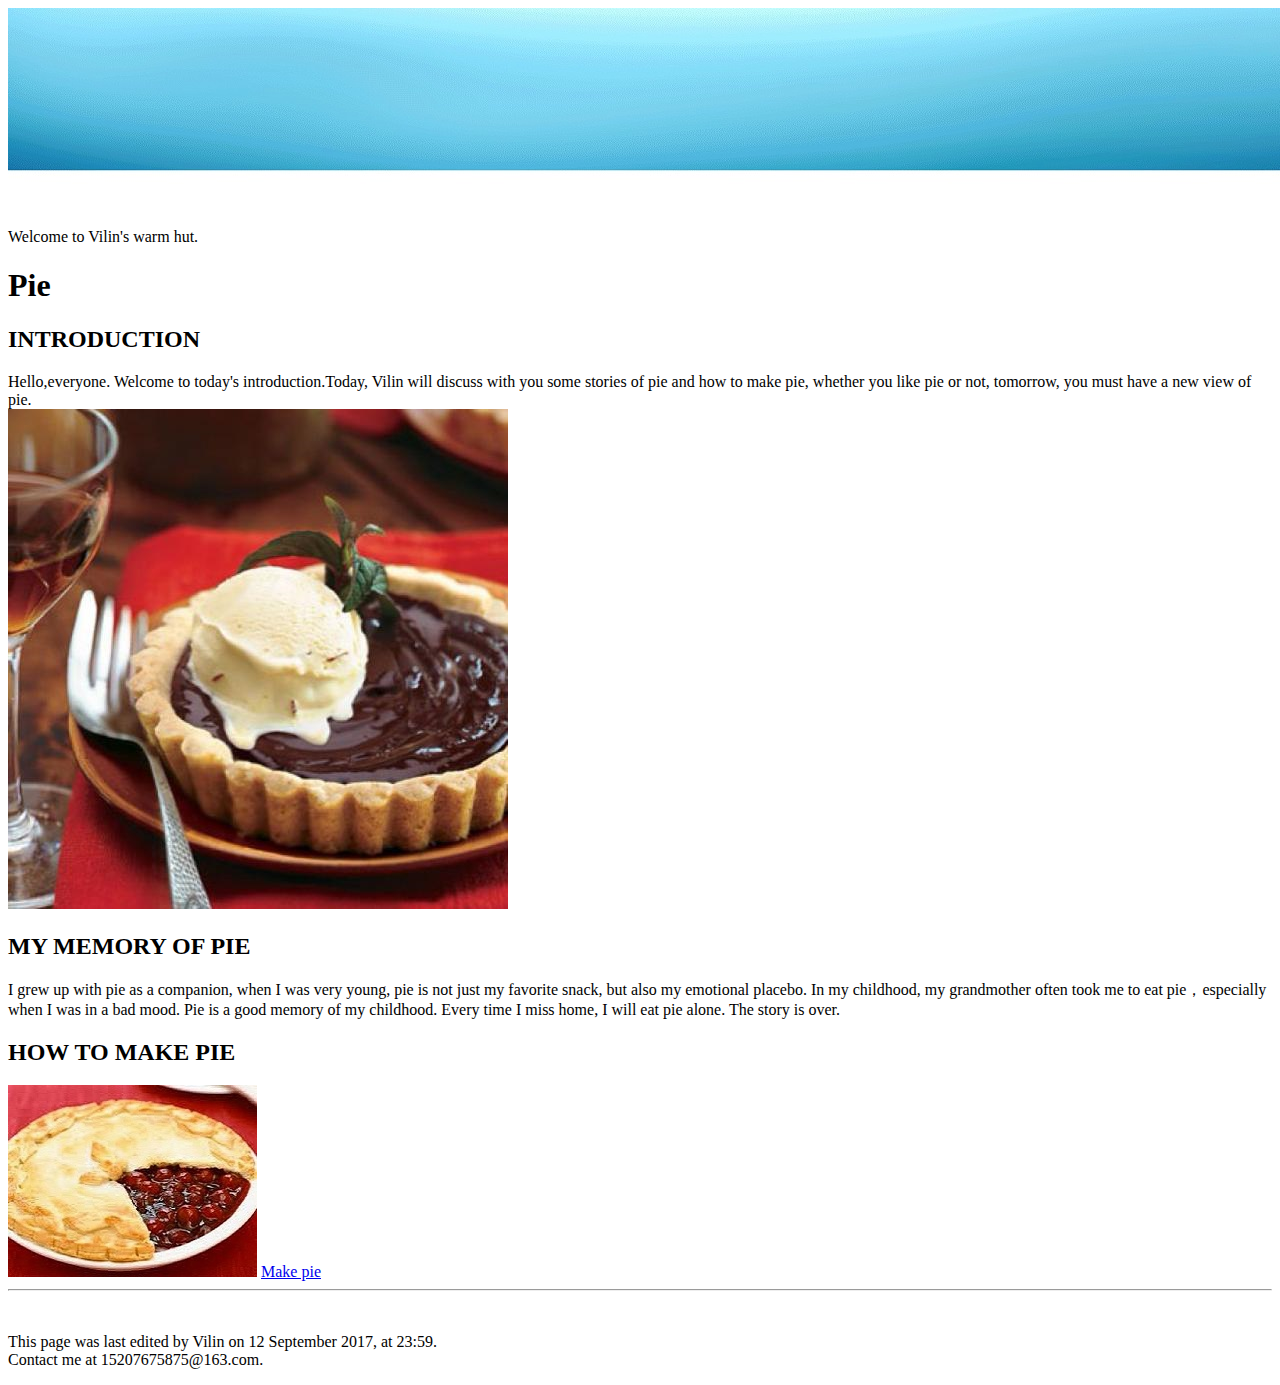
<file: web2.0/homework1/index.html>
<!DOCTYPE html>
<html>
	<head>
		<!--I had finished all the extra features-->
		<meta charset="utf-8" />
		<link href="css/index.css" rel="stylesheet" type="text/css"/>
		<title>My pie</title>
	</head>
	<body>
			<div id="headPicture">
					<img src="img/timg.jpg" alt="" />
			</div>
		<p id="welcome">Welcome to Vilin's warm hut.</p>
		
		<h1>Pie</h1>

		<h2>INTRODUCTION</h2>
		<div id="introduction">
			Hello,everyone. Welcome to today's introduction.Today, 
			Vilin will discuss with you some stories of pie and how to make pie, 
			whether you like pie or not, 
			tomorrow, you must have a new view of pie.
		</div>
		<img src="img/pie2.png" alt="check your internet" id="p1">

	<h2>MY MEMORY OF PIE</h2>
	<div id="story">
			I grew up with pie as a companion, when I was very young, pie is not just my favorite snack, but also my emotional placebo.
			In my childhood, my grandmother often took me to eat pie，especially when I was in a bad mood. Pie is a good memory of my childhood. Every time I miss home, I will eat pie alone.
			The story is over.
	</div>
		
		<h2>HOW TO MAKE PIE</h2>
		<div id = "makePiePicture">
			<img  src="img/pie1.jpg" alt="Please check your internet" title="pie">
			<a href="pie.html" id="linkOfMakePie">Make pie</a>
			</div>
			<hr>
		<div id="pageTail">
			<br>
				<p id="footer" >This page was last edited by Vilin on 12 September 2017, at 23:59.
					<br>
					Contact me at 15207675875@163.com.
				</p>
		</div>
	</body>
</html>
</file>
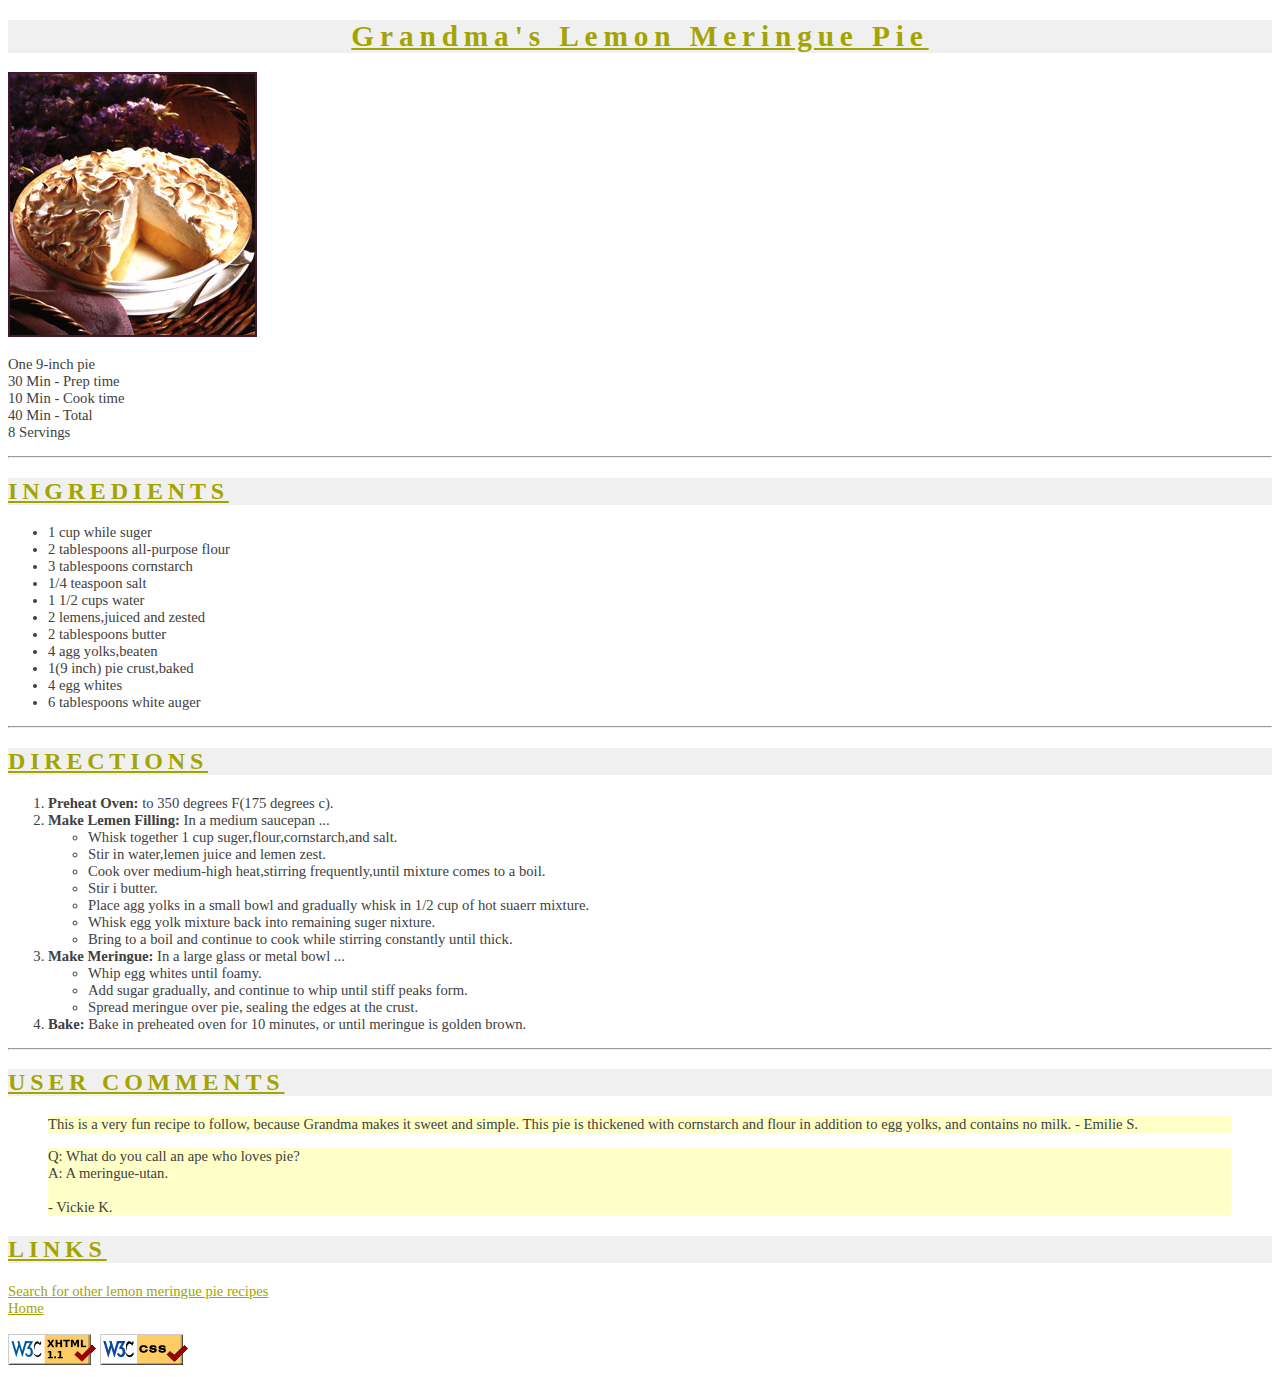
<file: web2.0/homework1/pie.html>
<!DOCTYPE html>
<html>
	<head>
		<!--I had finished all the extra features-->
		<meta charset="UTF-8">
		<link href="css/pie.css" rel="stylesheet" type="text/css"/>
		<link rel="shortcut icon" type="image/x-icon" href="http://courses.cs.washington.edu/courses/cse190m/09sp/homework/1/pie_icon.gif" media="screen" />
		<title>How to make pie</title>
	</head>
	<body>
		<h1>Grandma's Lemon Meringue Pie</h1>
		<img src="img/pie.jpg" alt="Please check your internet"  title="pie"/>
		<br />
		<p>
			One 9-inch pie<br/>
			30 Min - Prep time<br/>
			10 Min - Cook time<br />
			40 Min - Total<br />
			8 Servings<br />
		</p>
		<hr>
		
		<h2><strong>INGREDIENTS</strong></h2>
			<ul class="pec">
				<li>1 cup while suger</li>
				<li>2 tablespoons all-purpose flour</li>
				<li>3 tablespoons cornstarch</li>
				<li>1/4 teaspoon salt</li>
				<li>1 1/2 cups water</li>
				<li>2 lemens,juiced and zested</li>
				<li>2 tablespoons butter</li>
				<li>4 agg yolks,beaten</li>
				<li>1(9 inch) pie crust,baked</li>
				<li>4 egg whites</li>
				<li>6 tablespoons white auger</li>
			</ul>
		<hr>
			
		<h2><strong>DIRECTIONS</strong></h2>
			<ol>
				<li><strong>Preheat Oven:</strong> to 350 degrees F(175 degrees c).</li>
				<li><strong>Make Lemen Filling:</strong> In a medium saucepan ...
					<ul class="pec">
						<li>Whisk together 1 cup suger,flour,cornstarch,and salt.</li>
						<li>Stir in water,lemen juice and lemen zest.</li>
						<li>Cook over medium-high heat,stirring frequently,until mixture comes to a boil.</li>
						<li>Stir i butter.</li>
						<li>Place agg yolks in a small bowl and gradually whisk in 1/2 cup of hot suaerr mixture.</li>
						<li>Whisk egg yolk mixture back into remaining suger nixture.</li>
						<li>Bring to a boil and continue to cook while stirring constantly until thick.</li>
					</ul>
				</li>
				<li>
					<strong>Make Meringue:</strong> In a large glass or metal bowl ...
					<ul class="pec">
						<li>Whip egg whites until foamy.</li>
						<li>Add sugar gradually, and continue to whip until stiff peaks form.</li>
						<li>Spread meringue over pie, sealing the edges at the crust.</li>
					</ul>
				</li>
				<li><strong>Bake:</strong> Bake in preheated oven for 10 minutes, or until meringue is golden brown.</li>
			</ol>
			<hr>
		
		<h2><strong>USER COMMENTS</strong></h2>
			<blockquote class="quote">
				This is a very fun recipe to follow, because Grandma makes it sweet and simple. This pie is thickened with cornstarch and flour in addition to egg yolks, and contains no milk.
				- Emilie S.
			</blockquote>
			<blockquote class="quote">
    			Q: What do you call an ape who loves pie?<br>
    			A: A meringue-utan.<br><br>
    			- Vickie K.
    		</blockquote>
		
		<h2><strong>LINKS</strong></h2>
		<div class="link1">
			<a href="https://www.google.com.hk/search?q=lemon+meringue+pie+recipe.">Search for other lemon meringue pie recipes</a><br>
			<a href="index.html">Home</a>
		</div>
		<br>
		<a href="http://validator.w3.org/check/referer"><img src="img/valid-xhtml11.png" alt="Please check your internet"></a>
		<a href="http://jigsaw.w3.org/css-validator/check/referer"><img src="img/vcss.gif" alt="Please check your internet"></a>
	</body>
</html>
</file>
<file: web2.0/homework1/css/index.css>

</file>
<file: web2.0/homework1/css/pie.css>
body{
	background-image: url("http://courses.cs.washington.edu/courses/cse190m/09sp/homework/1/silverware.jpg");
	background-attachment:fixed;
	color: #404040;
	font-size: 11pt;
	font-family: Georgia;
}

h1{
	background-color: #F0F0F0;
	text-align: center;
	color:#A4A400;
	font-family: Century Gothic;
	font-size: 22pt;
	font-weight: bold;
	text-decoration: underline;
	letter-spacing: 0.2em;
}

h2{
	background-color: #F0F0F0;
	color: #a4a400;
	font-size: 18pt;
	font-weight: normal;
	font-family: Century Gothic;
	text-decoration: underline;
	letter-spacing: 0.2em;
	
}

.pec li{
	list-style-image: url("http://courses.cs.washington.edu/courses/cse190m/09sp/homework/1/pie_icon.gif");
}

.link1 a{
	color: #A4A400;
}

img{
	border: 0;
}

.quote{
	background-color: #FFFFC8;
}
</file>
